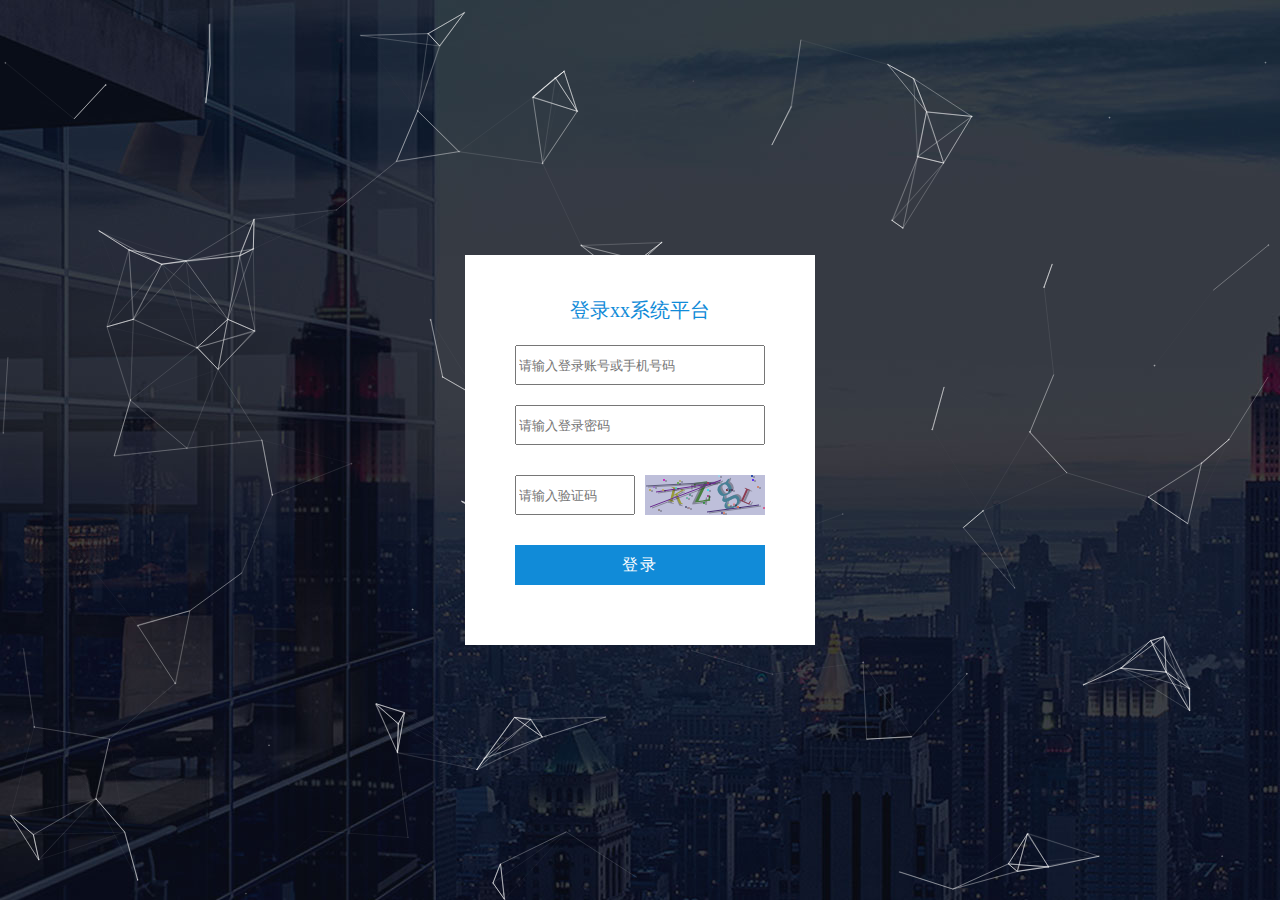
<file: login.html>
<!doctype html>
<html lang="en">
<head>
    <meta charset="UTF-8">
    <meta name="viewport"
          content="width=device-width, user-scalable=no, initial-scale=1.0, maximum-scale=1.0, minimum-scale=1.0">
    <meta http-equiv="X-UA-Compatible" content="ie=edge">
    <title>系统平台登录</title>
    <link rel="stylesheet" href="css/login.css">
</head>
<body>
    <div class="bigBox">
        <canvas id="J_dotLine" width="1000" height="500"></canvas>
        <div class="loginBox">
            <p class="loginTitle">登录xx系统平台</p>
            <form action="">
                <input type="text" name="loginName" placeholder="请输入登录账号或手机号码">
                <input type="password"  name="password" placeholder="请输入登录密码">
                <input type="text" id="code_input" value="" placeholder="请输入验证码" name="code" />
                <div id="v_container"></div>
                <button>登录</button>
            </form>
        </div>
    </div>

</body>
<script src="js/loginCanvans.js"></script>
<script src="js/gVerify.js"></script>
<script>

    var verifyCode = new GVerify("v_container");
    //
    // document.getElementById("my_button").onclick = function(){
    //     var res = verifyCode.validate(document.getElementById("code_input").value);
    //     if(res){
    //         alert("验证正确");
    //     }else{
    //         alert("验证码错误");
    //     }
    // }

</script>
</html>
</file>
<file: css/login.css>
html,body{
    width: 100%;
    height: 100%;
    margin: 0;
    padding: 0;
}
*{
    box-sizing: border-box;
}
.bigBox{
    width: 100%;
    height: 100%;
    overflow: hidden;
    position: relative;
}
.bigBox canvas{
    background: url("../images/bg_login_bg.jpg") center  no-repeat;
    background-size: cover;
}
.loginBox{
    width: 350px;
    height: 390px;
    background: #fff;
    position: absolute;
    left: 0;
    top: 0;
    right: 0;
    bottom: 0;
    margin: auto;
    padding: 20px 50px;
}
.loginTitle{
    text-align: center;
    color: #118BD8;
    font-size: 20px;
    line-height: 30px;
}
.loginBox form input{
    display: block;
    width: 100%;
    height: 40px;
    margin: 20px auto;
    outline: none;
}
#code_input,#v_container{
    width: 48%;
    float: left;
    height: 40px;
    margin: 10px 0;
}
#v_container{
    float: right;
}
.loginBox button{
    width: 100%;
    height: 40px;
    margin: 20px 0;
    background: #118BD8;
    border: none;
    color: #fff;
    font-size: 16px;
    letter-spacing: 2px;
}
</file>
